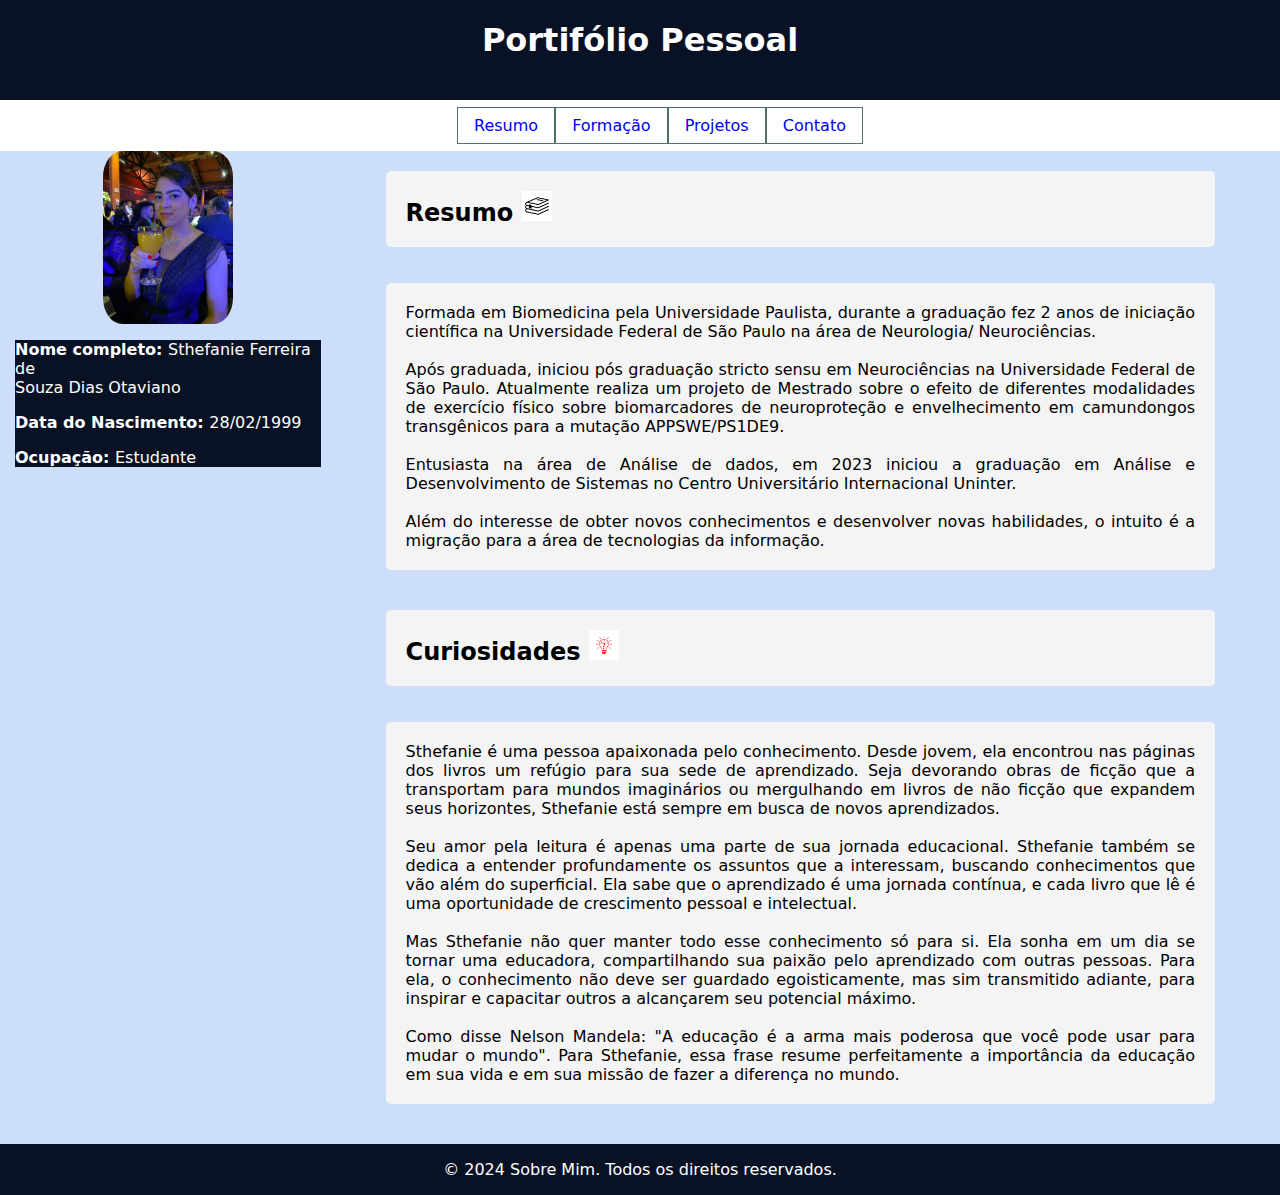
<file: index.html>
<!DOCTYPE html>
<html lang="en">

<head>
    <meta charset="UTF-8">
    <meta http-equiv="X-UA-Compatible" content="IE=edge">
    <meta name="viewport" content="width=device-width, initial-scale=1.0">
    <title>Sthefanie Otaviano</title>
    <link rel="stylesheet" href="estilo.css">
</head>

<body>
    <header class="container">
        <h1 style="color: white; text-align: center;">Portifólio Pessoal</h1>
        <br>

    </header>
    <nav class="container menu">
        <ul>
            <li><a href="index.html">Resumo</a></li>
            <li><a href="formacao.html">Formação</a></li>
            <li><a href="projetos.html">Projetos</a></li>
            <li><a href="contato.html"> Contato</a></li>
        </ul>
    </nav>
    <div class="container wrapper">
        <aside class="imagem_eu">
            <img src="imagem_eu.jpg" class="img">
            <div class="container infos">
                <p><strong>Nome completo: </strong> Sthefanie Ferreira de <br>Souza Dias Otaviano</p>
                <p>
                    <strong>Data do Nascimento: </strong>
                    28/02/1999
                </p>
                <p><strong>Ocupação: </strong> Estudante </p>
            </div>

        </aside>
        <section class="container principal">
            <h2 class="resumo-titulo">Resumo <img src="resumo.png" class="fig"></h2>
<p class="resumo-texto"> Formada em Biomedicina pela Universidade Paulista, durante a graduação fez 2 anos de iniciação científica na Universidade Federal de São Paulo na área de Neurologia/ Neurociências. <br><br> Após graduada, iniciou pós graduação stricto sensu em Neurociências na Universidade Federal de São Paulo. Atualmente realiza um projeto de Mestrado sobre o efeito de diferentes modalidades de exercício físico sobre biomarcadores de neuroproteção e envelhecimento em camundongos transgênicos para a mutação APPSWE/PS1DE9. <br><br> Entusiasta na área de Análise de dados, em 2023 iniciou a graduação em Análise e Desenvolvimento de Sistemas no Centro Universitário Internacional Uninter. <br><br> Além do interesse de obter novos conhecimentos e desenvolver novas habilidades, o intuito é a migração para a área de tecnologias da informação. </P> 
        <h2 class="resumo-titulo">Curiosidades <img src="curiosidades.png" class="fig"></h2>
<p class="resumo-texto"> 
   Sthefanie é uma pessoa apaixonada pelo conhecimento. Desde jovem, ela encontrou nas páginas dos livros um refúgio para sua sede de aprendizado. Seja devorando obras de ficção que a transportam para mundos imaginários ou mergulhando em livros de não ficção que expandem seus horizontes, Sthefanie está sempre em busca de novos aprendizados.<br><br>
    
    Seu amor pela leitura é apenas uma parte de sua jornada educacional. Sthefanie também se dedica a entender profundamente os assuntos que a interessam, buscando conhecimentos que vão além do superficial. Ela sabe que o aprendizado é uma jornada contínua, e cada livro que lê é uma oportunidade de crescimento pessoal e intelectual. <br><br>
    
    Mas Sthefanie não quer manter todo esse conhecimento só para si. Ela sonha em um dia se tornar uma educadora, compartilhando sua paixão pelo aprendizado com outras pessoas. Para ela, o conhecimento não deve ser guardado egoisticamente, mas sim transmitido adiante, para inspirar e capacitar outros a alcançarem seu potencial máximo. <br><br>
    
    Como disse Nelson Mandela: "A educação é a arma mais poderosa que você pode usar para mudar o mundo". Para Sthefanie, essa frase resume perfeitamente a importância da educação em sua vida e em sua missão de fazer a diferença no mundo.</P>       
</section>
    </div>
    <footer class="container">
        <p>&copy; 2024 Sobre Mim. Todos os direitos reservados.</p>
    </footer>
    </div>
</body>

</html>
</file>
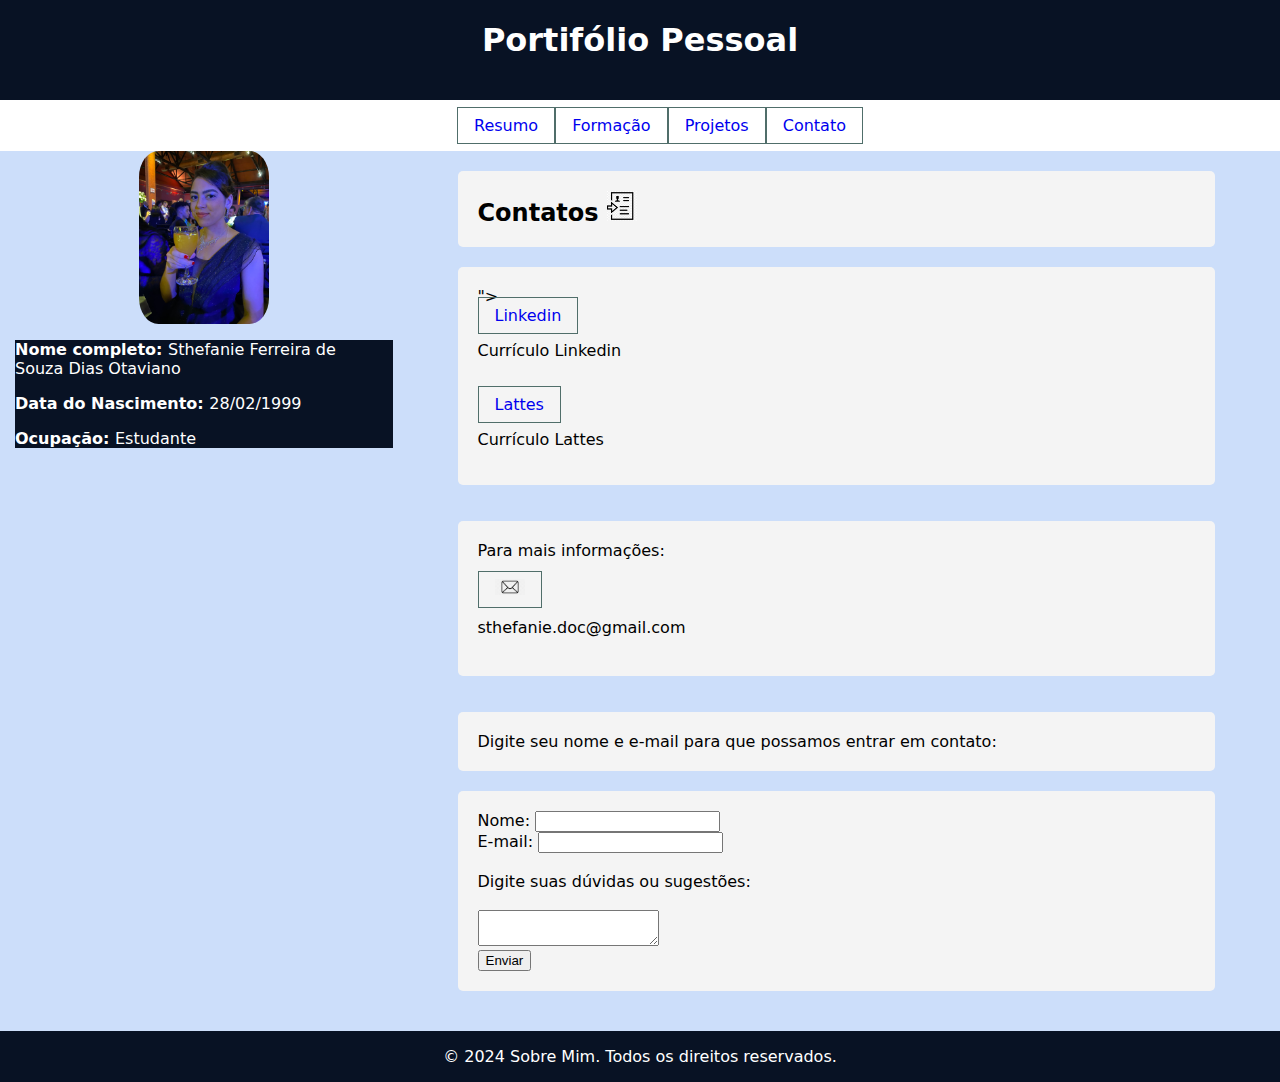
<file: contato.html>
<!DOCTYPE html>
<html lang="en">

<head>
    <meta charset="UTF-8">
    <meta http-equiv="X-UA-Compatible" content="IE=edge">
    <meta name="viewport" content="width=device-width, initial-scale=1.0">
    <title>Sthefanie Otaviano</title>
    <link rel="stylesheet" href="estilo.css">
</head>

<body>
    <header class="container">
        <h1 style="color: white; text-align: center;">Portifólio Pessoal</h1>
        <br>

    </header>
    <nav class="container menu">
        <ul>
            <li><a href="index.html">Resumo</a></li>
            <li><a href="formacao.html">Formação</a></li>
            <li><a href="projetos.html">Projetos</a></li>
            <li><a href="contato.html"> Contato</a></li>
        </ul>
    </nav>
    <div class="container wrapper">
        <aside class="imagem_eu">
            <img src="imagem_eu.jpg" class="img">
            <div class="container infos">
                <p><strong>Nome completo: </strong> Sthefanie Ferreira de <br>Souza Dias Otaviano</p>
                <p>
                    <strong>Data do Nascimento: </strong>
                    28/02/1999
                </p>
                <p><strong>Ocupação: </strong> Estudante </p>
            </div>

        </aside>
        <section class="container principal">
            <h2 class="resumo-titulo">Contatos <img src="curriculo.png" class="fig"></h2>
                
                <div class="resumo-texto">">
                    <div class="card">
                        <a href="https://www.linkedin.com/in/sthefanie-ferreira-de-s-d-otaviano-976a65920">Linkedin</a>
                    </div>
                            <p>Currículo Linkedin</p> <br>
                    <div class="card">
                        <a href="http://lattes.cnpq.br/6636573003622506">Lattes</a>
                            <p>Currículo Lattes</p>
                    </div>
                </div>
            <p class="resumo-texto"> Para mais informações: <br><br>
                <a href="https://mail.google.com/mail/u/0/">
                    <img src="email.png" class="fig">
                </a> <br><br>
                sthefanie.doc@gmail.com <br><br>
            </p>
                <p class="resumo-titulo">Digite seu nome e e-mail para que possamos entrar em contato:</p>
                    <form action="sthefanie.doc@gmail.com" method="post" enctype="text/plain" class="resumo-texto">
                        <label for="nome">Nome:</label>
                        <input type="text" id="nome" name="nome" required>
                        <br>
                        <label for="email">E-mail:</label>
                        <input type="email" id="email" name="email" required>
                        <br><br>
                        <label for="mensagem">Digite suas dúvidas ou sugestões:</label> <br><br>
                        <textarea id="mensagem" name="mensagem"required></textarea>
                        <br>
                        <input type="submit" value="Enviar">
                    </form>
       
         </section>
        </div>
        <footer class="container">
            <p>&copy; 2024 Sobre Mim. Todos os direitos reservados.</p>
        </footer>
        </div>
</body>
        
</html>
</file>
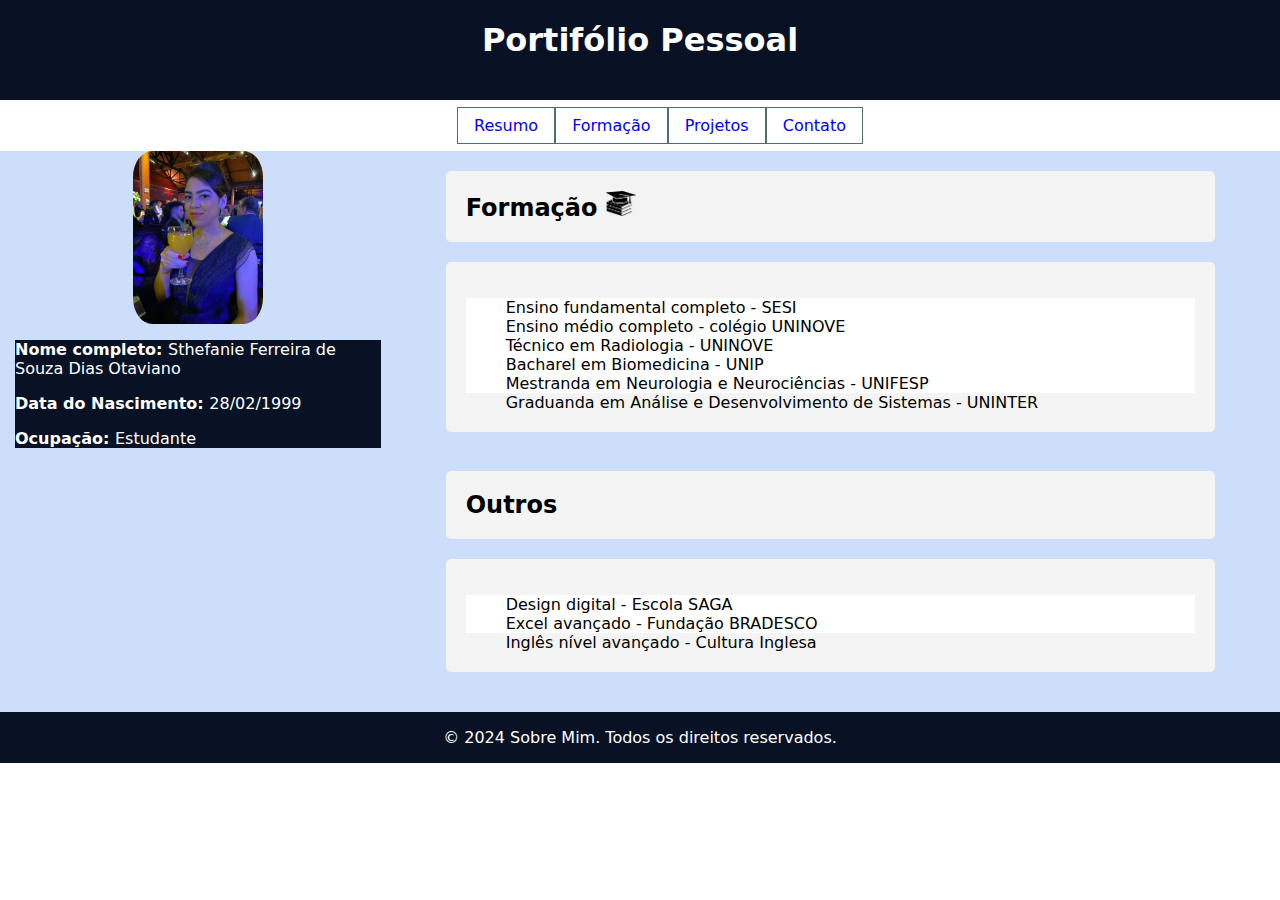
<file: formacao.html>
<!DOCTYPE html>
<html lang="en">

<head>
    <meta charset="UTF-8">
    <meta http-equiv="X-UA-Compatible" content="IE=edge">
    <meta name="viewport" content="width=device-width, initial-scale=1.0">
    <title>Sthefanie Otaviano</title>
    <link rel="stylesheet" href="estilo.css">
</head>

<body>
    <header class="container">
        <h1 style="color: white; text-align: center;">Portifólio Pessoal</h1>
        <br>

    </header>
    <nav class="container menu">
        <ul>
            <li><a href="index.html">Resumo</a></li>
            <li><a href="formacao.html">Formação</a></li>
            <li><a href="projetos.html">Projetos</a></li>
            <li><a href="contato.html"> Contato</a></li>
        </ul>
    </nav>
    <div class="container wrapper">
        <aside class="imagem_eu">
            <img src="imagem_eu.jpg" class="img">
            <div class="container infos">
                <p><strong>Nome completo: </strong> Sthefanie Ferreira de <br>Souza Dias Otaviano</p>
                <p>
                    <strong>Data do Nascimento: </strong>
                    28/02/1999
                </p>
                <p><strong>Ocupação: </strong> Estudante </p>
            </div>

        </aside>
        <section class="container principal">
            <h2 class="resumo-titulo">Formação <img src="formacao.png" class="fig"> </h2>
            
        <div class="resumo-texto">
            <ul class="custom-li">
                <li>Ensino fundamental completo - SESI</li> <br>
                <li>Ensino médio completo - colégio UNINOVE</li><br>
                <li>Técnico em Radiologia - UNINOVE</li><br>
                <li>Bacharel em Biomedicina - UNIP</li><br>
                <li>Mestranda em Neurologia e Neurociências - UNIFESP</li><br>
                <li>Graduanda em Análise e Desenvolvimento de Sistemas - UNINTER </li>
            </ul>
        </div>
        
        <h2 class="resumo-titulo">Outros</h2>
        <div class="resumo-texto">    
            <ul class="custom-li"> 
                <li>Design digital - Escola SAGA</li><br>
                <li>Excel avançado - Fundação BRADESCO</li><br>
                <li>Inglês nível avançado - Cultura Inglesa</li>
            </ul>
        </div>
            

        </section>
    </div>
    <footer class="container">
        <p>&copy; 2024 Sobre Mim. Todos os direitos reservados.</p>
    </footer>
    </div>
</body>

</html>
</file>
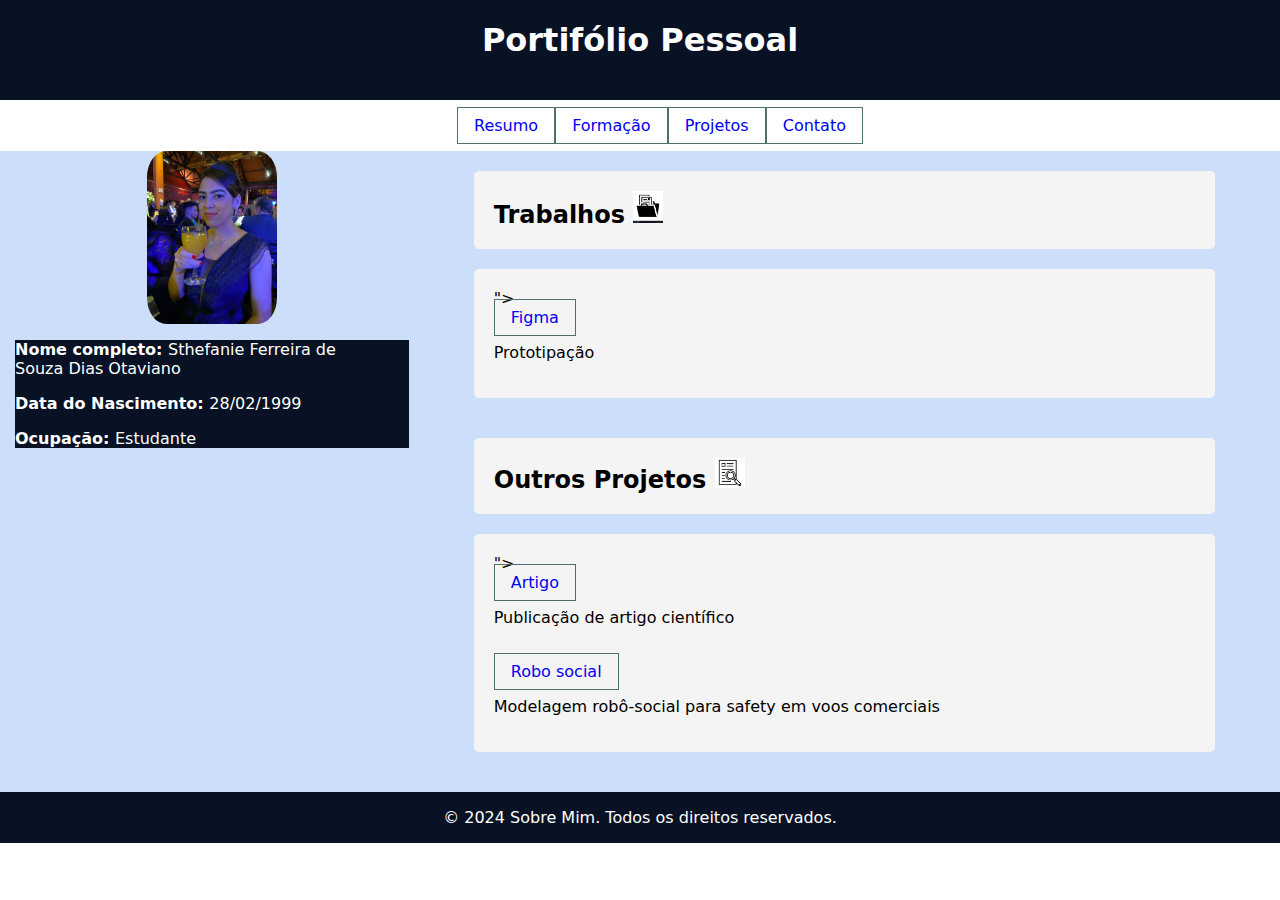
<file: projetos.html>
<!DOCTYPE html>
<html lang="en">

<head>
    <meta charset="UTF-8">
    <meta http-equiv="X-UA-Compatible" content="IE=edge">
    <meta name="viewport" content="width=device-width, initial-scale=1.0">
    <title>Sthefanie Otaviano</title>
    <link rel="stylesheet" href="estilo.css">
</head>

<body>
    <header class="container">
        <h1 style="color: white; text-align: center;">Portifólio Pessoal</h1>
        <br>

    </header>
    <nav class="container menu">
        <ul>
            <li><a href="index.html">Resumo</a></li>
            <li><a href="formacao.html">Formação</a></li>
            <li><a href="projetos.html">Projetos</a></li>
            <li><a href="contato.html"> Contato</a></li>
        </ul>
    </nav>
    <div class="container wrapper">
        <aside class="imagem_eu">
            <img src="imagem_eu.jpg" class="img">
            <div class="container infos">
                <p><strong>Nome completo: </strong> Sthefanie Ferreira de <br>Souza Dias Otaviano</p>
                <p>
                    <strong>Data do Nascimento: </strong>
                    28/02/1999
                </p>
                <p><strong>Ocupação: </strong> Estudante </p>
            </div>

        </aside>
        <section class="container principal">
            <h2 class="resumo-titulo">Trabalhos <img src="porfifolio.png" class="fig"></h2>
                <div class="resumo-texto">">
                    <div class="card">
                <a href="https://www.figma.com/embed?embed_host=share&url=https%3A%2F%2Fwww.figma.com%2Fproto%2FCCIKzY4zM795kmUQWyyj8W%2FUntitled%3Ftype%3Ddesign%26node-id%3D2-2%26t%3DW6n54Ihxd0LdRYBM-1%26scaling%3Dscale-down%26page-id%3D0%253A1%26starting-point-node-id%3D2%253A4%26show-proto-sidebar%3D1%26mode%3Ddesign" allowfullscreen></iframe>Figma</a>
            
                <p>Prototipação</p>
                </div>
                    </div>

            <h2 class="resumo-titulo">Outros Projetos <img src="pesquisa.png" class="fig"></h2>
                <div class="resumo-texto">">
                    <div class="card">
                <a href="https://www.frontiersin.org/journals/neuroscience/articles/10.3389/fnins.2023.1131214/full">Artigo</a>
             
                <p>Publicação de artigo científico</p><br>
                <a href="file:///C:/Users/stheh/Downloads/Servoce%20ecosystem.pdf">Robo social </a>

                        <p>Modelagem robô-social para safety em voos comerciais</p>
                </div>
                    </div>
                
                </div>
            </div>
        </section>
    </div>
    <footer class="container">
        <p>&copy; 2024 Sobre Mim. Todos os direitos reservados.</p>
    </footer>
    </footer>
    </div>
</body>

</html>
</file>
<file: estilo.css>
body {
            margin: 0;
            font-family:system-ui, -apple-system, BlinkMacSystemFont, 'Segoe UI', Roboto, Oxygen, Ubuntu, Cantarell, 'Open Sans', 'Helvetica Neue', sans-serif;
        }

        .container {
            display: grid;
        }

        header {
            grid-column-start: 1;
            grid-column-end: 12;
            background-color: #081224 ;
        }

        .menu {
            grid-column-start: 6;
            grid-column-end: 12;
            justify-content: center;/*centraliza o menu*/
            gap: 20px;
        }

        .wrapper {
            grid-column-start: 1;
            grid-column-end: 1;
            background-color: #CCDEFA;

        }

        .card {
        display: inli;
        flex-flow: row wrap;
        }

        .infos {
            display:block;
            float: clear;
            content: center;
            color: white;
            background-color: #081224;
           
    
        }

        .imagem_eu {
            grid-column-start: 1;
            grid-column-end: 3;
            display: block;
            margin-left: 15px;
        }

        .fig {
            width: 30px;
            align-items: baseline;
        }
        .img {
            width: 130px; 
            height: auto; /* Mantém a proporção da imagem */
            border-radius: 15%;
            display: block;
            margin: auto;
            margin-bottom: 5px;

        }  
        
        .principal {
            grid-column-start: 3;
            grid-column-end: 10;
            margin-right: 50px;
            margin-left: 50px;
            margin-bottom: 20px;
            padding-left: 15px;
            padding-right: 15px;
            text-align: justify;
        
        }

        .resumo-titulo, .resumo-texto {
            background-color: #f4f4f4;
            padding: 20px;
            border-radius: 5px;
            margin-bottom: 20px;
        }
        
        footer {
            grid-column-start: 1;
            grid-column-end: 12;
            background-color: #081224;
            color: white;
            text-align: center;
        }
        
        ul {
            list-style-type: none;
            color: #506E6A;
        }
        .custom-li {
            background-color:white;
            color:black
        }
        a,
        a:link {
            text-decoration: none;
            padding: 8px 16px;
            border: solid #506E6A 1px;
        }

        li {
            float: left;
        }

        a:hover {
            background-color: #506E6A;
            color: white;
        }

        /* media query para dispositivos móveis */
        @media only screen and (max-width: 767px) {
            .wrapper {
                grid-column-start: 1;
                grid-column-end: 1;

            }

            .imagem_eu {
                grid-column-start: 1;
                grid-column-end: 1;
                border-radius: 50%;
            }

            .principal {
                grid-column-start: 1;
                grid-column-end: 1;

            }
        }
</file>
